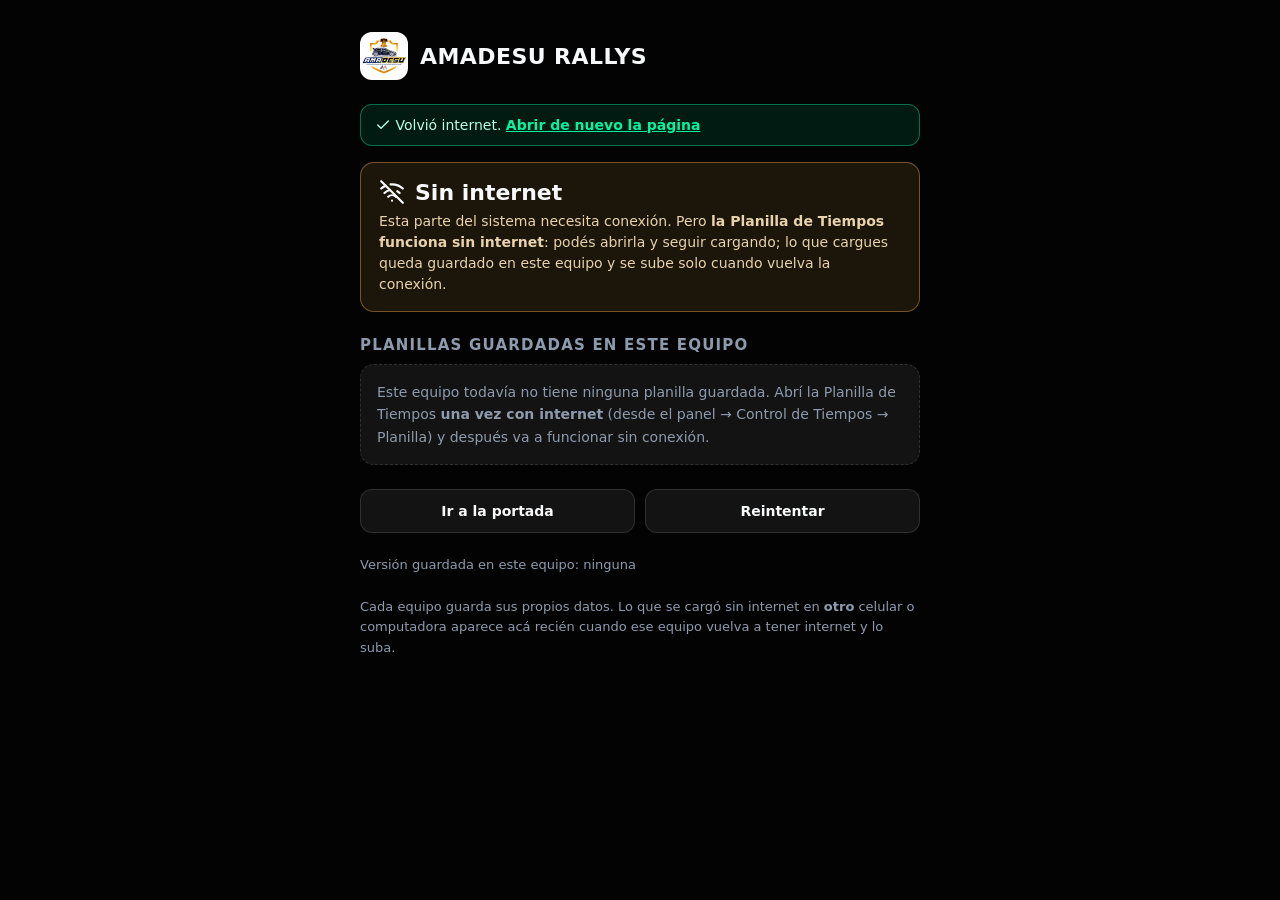
<file: sin_internet.html>
<!DOCTYPE html>
<html lang="es">

<head>
  <meta charset="UTF-8" />
  <meta name="viewport" content="width=device-width, initial-scale=1.0" />
  <title>Sin internet — AMADESU RALLYS</title>
  <meta name="robots" content="noindex" />
  <meta name="theme-color" content="#060c24" />
  <link rel="icon" href="icons/favicon-32.png" />
  <style>
    :root { --bg: #030303; --sup: #131313; --borde: rgba(255, 255, 255, 0.12); --txt: #F8F9FA; --muted: #8E9BAE; --rojo: #E63946; --verde: #00F5A0; --naranja: #ffb547; }
    * { box-sizing: border-box; }
    body { margin: 0; min-height: 100vh; background: var(--bg); color: var(--txt); font-family: system-ui, -apple-system, 'Segoe UI', Roboto, sans-serif; display: flex; align-items: flex-start; justify-content: center; padding: 32px 16px; }
    .caja { width: min(560px, 100%); }
    .marca { display: flex; align-items: center; gap: 12px; margin-bottom: 24px; }
    .marca img { width: 48px; height: 48px; border-radius: 12px; background: #fff; }
    .marca b { font-size: 22px; letter-spacing: 0.02em; }
    .aviso { background: rgba(255, 181, 71, 0.1); border: 1px solid rgba(255, 181, 71, 0.4); border-radius: 14px; padding: 16px 18px; margin-bottom: 20px; }
    .aviso h1 { margin: 0 0 6px; font-size: 22px; }
    .aviso p { margin: 0; color: #e8d3ad; font-size: 14px; line-height: 1.5; }
    h2 { font-size: 15px; text-transform: uppercase; letter-spacing: 0.08em; color: var(--muted); margin: 24px 0 10px; }
    .lista { display: flex; flex-direction: column; gap: 10px; }
    .planilla { display: flex; align-items: center; justify-content: space-between; gap: 12px; padding: 14px 16px; border-radius: 14px; background: var(--sup); border: 1px solid var(--borde); text-decoration: none; color: var(--txt); }
    .planilla:active { transform: scale(0.99); }
    .planilla b { display: block; font-size: 16px; }
    .planilla small { color: var(--muted); font-size: 12px; }
    .planilla .ir { flex-shrink: 0; background: var(--rojo); color: #fff; border-radius: 10px; padding: 9px 14px; font-weight: 700; font-size: 14px; }
    .pend { color: var(--naranja); font-weight: 600; }
    .vacio { color: var(--muted); font-size: 14px; line-height: 1.6; background: var(--sup); border: 1px dashed var(--borde); border-radius: 14px; padding: 16px; }
    .acciones { display: flex; gap: 10px; flex-wrap: wrap; margin-top: 24px; }
    .btn { flex: 1; text-align: center; padding: 13px; border-radius: 12px; border: 1px solid var(--borde); background: var(--sup); color: var(--txt); font-weight: 700; font-size: 14px; text-decoration: none; cursor: pointer; font-family: inherit; }
    .nota { margin-top: 22px; color: var(--muted); font-size: 13px; line-height: 1.55; }
    .online { display: none; background: rgba(0, 245, 160, 0.1); border: 1px solid rgba(0, 245, 160, 0.4); color: #b8ffe3; border-radius: 12px; padding: 12px 14px; margin-bottom: 16px; font-size: 14px; }
  </style>
</head>

<body>
  <div class="caja">
    <div class="marca"><img src="icons/icon-192.png" alt=""><b>AMADESU RALLYS</b></div>
    <div class="online" id="online"><svg class="ico" width="16" height="16" viewBox="0 0 24 24" fill="none" stroke="currentColor" stroke-width="2" stroke-linecap="round" stroke-linejoin="round" aria-hidden="true" style="vertical-align:-3px;"><path d="M20 6 9 17l-5-5"/></svg> Volvió internet. <a href="#" id="reintentar" style="color:#00F5A0; font-weight:700;">Abrir de nuevo la página</a></div>
    <div class="aviso">
      <h1 style="display:flex;align-items:center;gap:10px;"><svg class="ico" width="26" height="26" viewBox="0 0 24 24" fill="none" stroke="currentColor" stroke-width="2" stroke-linecap="round" stroke-linejoin="round" aria-hidden="true"><path d="M12 20h.01"/><path d="M8.5 16.43a5 5 0 0 1 7 0"/><path d="M2 8.82a15 15 0 0 1 4.17-2.65"/><path d="M10.66 5c4.01-.36 8.14.9 11.34 3.76"/><path d="M16.85 11.25a10 10 0 0 1 2.22 1.68"/><path d="M5 12.86a10 10 0 0 1 5.17-2.69"/><path d="m2 2 20 20"/></svg> Sin internet</h1>
      <p>Esta parte del sistema necesita conexión. Pero <b>la Planilla de Tiempos funciona sin internet</b>: podés abrirla y seguir cargando; lo que cargues queda guardado en este equipo y se sube solo cuando vuelva la conexión.</p>
    </div>

    <h2>Planillas guardadas en este equipo</h2>
    <div class="lista" id="lista"></div>

    <div class="acciones">
      <a class="btn" href="index.html">Ir a la portada</a>
      <button type="button" class="btn" id="recargar">Reintentar</button>
    </div>

    <p class="nota" id="version"></p>
    <p class="nota">Cada equipo guarda sus propios datos. Lo que se cargó sin internet en <b>otro</b> celular o computadora aparece acá recién cuando ese equipo vuelva a tener internet y lo suba.</p>
  </div>

  <script>
    (function () {
      var pend = {};
      try { pend = JSON.parse(localStorage.getItem('pl_pendientes_v1') || '{}'); } catch (e) { }
      var pendInsc = {};
      try { pendInsc = JSON.parse(localStorage.getItem('insc_pendientes_v1') || '{}'); } catch (e) { }
      // Planillas de tiempos (pl_copia_) y de inscripción (insc_copia_) guardadas en este equipo.
      var planillas = [];
      for (var i = 0; i < localStorage.length; i++) {
        var k = localStorage.key(i);
        var tipo = !k ? null : k.indexOf('pl_copia_') === 0 ? 'tiempos' : k.indexOf('insc_copia_') === 0 ? 'inscripcion' : null;
        if (!tipo) continue;
        try {
          var c = JSON.parse(localStorage.getItem(k));
          if (c && c.rally) { c.tipo = tipo; planillas.push(c); }
        } catch (e) { }
      }
      planillas.sort(function (a, b) { return b.ts - a.ts; });
      var esc = function (s) { var d = document.createElement('div'); d.textContent = s || ''; return d.innerHTML; };
      var lista = document.getElementById('lista');
      if (!planillas.length) {
        lista.innerHTML = '<div class="vacio">Este equipo todavía no tiene ninguna planilla guardada. Abrí la Planilla de Tiempos <b>una vez con internet</b> (desde el panel → Control de Tiempos → Planilla) y después va a funcionar sin conexión.</div>';
      } else {
        lista.innerHTML = planillas.map(function (c) {
          var insc = c.tipo === 'inscripcion';
          var fuente = insc ? pendInsc : pend;
          var n = Object.keys(fuente).filter(function (x) { return fuente[x].rally === c.rally.id; }).length;
          var cuando = new Date(c.ts).toLocaleString('es-BO', { day: '2-digit', month: '2-digit', hour: '2-digit', minute: '2-digit' });
          return '<a class="planilla" href="' + (insc ? 'inscripcion.html' : 'planilla.html') + '?rally=' + encodeURIComponent(c.rally.id) + '"><div><b>' + esc(c.rally.nombre) + '</b>' +
            '<small>' + (insc ? 'Inscripción' : 'Tiempos') + ' · guardada el ' + cuando + (n ? ' · <span class="pend">' + n + ' cambio' + (n > 1 ? 's' : '') + ' sin subir</span>' : '') + '</small></div>' +
            '<span class="ir">' + (insc ? 'Abrir inscripción' : 'Abrir planilla') + '</span></a>';
        }).join('');
      }
      if (window.caches) caches.keys().then(function (k) {
        var v = k.filter(function (x) { return x.indexOf('amadesu-') === 0; }).map(function (x) { return x.replace('amadesu-', ''); });
        document.getElementById('version').textContent = 'Versión guardada en este equipo: ' + (v.join(', ') || 'ninguna');
      }).catch(function () { });
      var volver = function () { location.reload(); };
      document.getElementById('recargar').onclick = volver;
      document.getElementById('reintentar').onclick = function (e) { e.preventDefault(); volver(); };
      var mostrarOnline = function () { document.getElementById('online').style.display = navigator.onLine ? 'block' : 'none'; };
      window.addEventListener('online', mostrarOnline); window.addEventListener('offline', mostrarOnline); mostrarOnline();
    })();
  </script>
</body>

</html>
</file>
